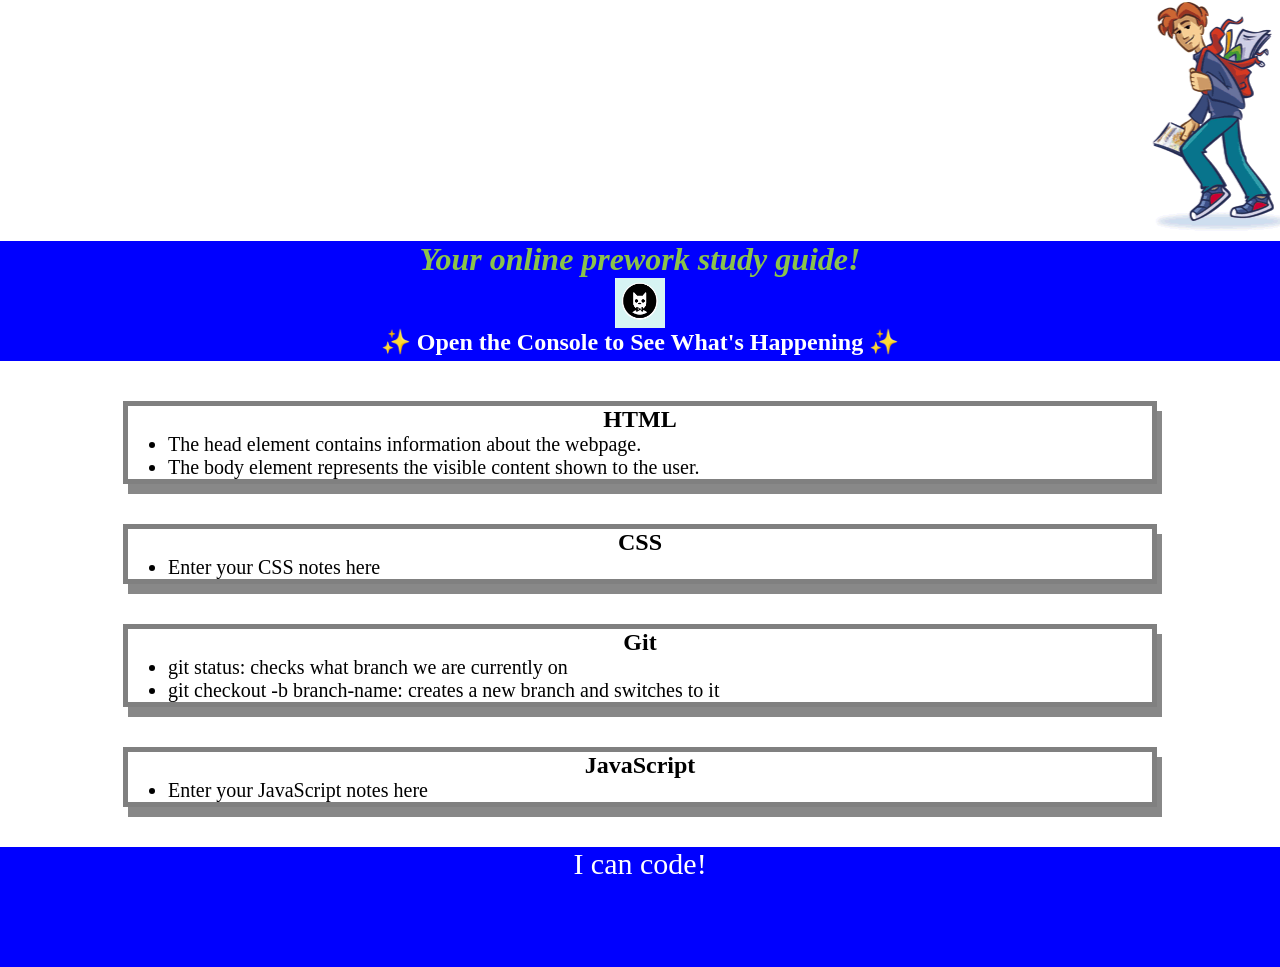
<file: docs/index.html>
<!DOCTYPE html>
<html lang="en">

<head>
  <link rel="stylesheet" href="./assets/style.css">
  <marquee direction="left" scrollamount="10">
    <img className="walking-man" src="./assets/7gGg.gif" />
  </marquee>
  <meta charset="UTF-8" />
  <meta http-equiv="X-UA-Compatible" content="IE=edge" />
  <meta name="viewport" content="width=device-width, initial-scale=1.0" />
  <title>Prework Study Guide</title>
</head>

<body>
  <header id="top">
    <h1> Your online prework study guide!</h1>
    <img src="./assets/bowtie-cat.png" alt="Profile image of cat wearing a bow tie." />
    <h2>✨ Open the Console to See What's Happening ✨</h2>
  </header>
  <main>
    <section class="card" id="html-section">
      <h2>HTML</h2>
      <ul>
        <li>The head element contains information about the webpage.</li>
        <li>The body element represents the visible content shown to the user.</li>
      </ul>
    </section>

    <section class="card" id="css-section">
      <h2>CSS</h2>
      <ul>
        <li>Enter your CSS notes here</li>
      </ul>
    </section>

    <section class="card" id="git-section">
      <h2>Git</h2>
      <ul>
        <li>git status: checks what branch we are currently on</li>
        <li>git checkout -b branch-name: creates a new branch and switches to it</li>
      </ul>
    </section>

    <section class="card" id="javascript-section">
      <h2>JavaScript</h2>
      <ul>
        <li>Enter your JavaScript notes here</li>
      </ul>
    </section>
  </main>

  <footer>
    <p>I can code!</p>
  </footer>
  <script src="./assets/script.js"></script>
</body>

</html>
</file>
<file: docs/assets/style.css>
* {
    padding: 0;
    margin: 0;
  }

  h1 {
    color: #8bc34a;
    ;
    font-style: italic;
    font-weight: bold;
    text-align: center;
  }

  header,
  footer {
    width: 100%;
    height: 120px;
    background-color: blue;
    color: white;
  }

  h1,
  h2 {
    text-align: center;
  }

  header>img {
    display: block;
    height: 50px;
    width: 50px;
    margin-left: auto;
    margin-right: auto;
  }

  ul {
    padding-left: 40px;
    font-size: 20px;
  }

  p {
    text-align: center;
    font-size: 30px;
  }
  .card {
    width: 80%;
    margin: 40px auto;
    border: 5px solid gray;
    box-shadow: 5px 10px #888888;
  }
</file>
